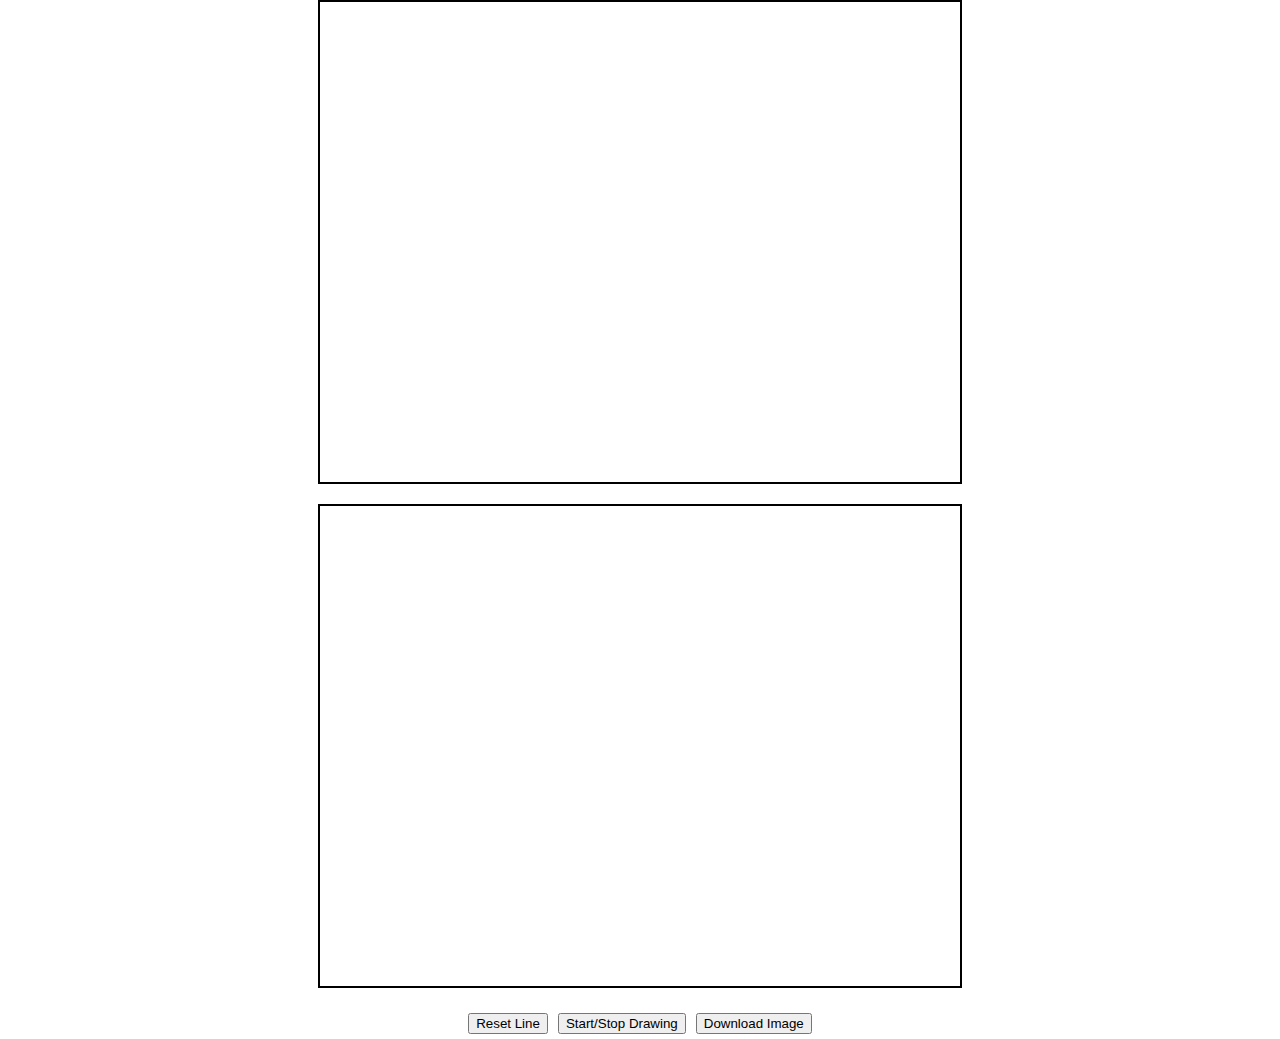
<file: index.html>
<!DOCTYPE html>
<html lang="en">
<head>
  <meta charset="UTF-8">
  <meta name="viewport" content="width=device-width, initial-scale=1.0">
  <title>Brightest Point History</title>
  <style>
    body {
      display: flex;
      flex-direction: column;
      align-items: center;
      height: 100vh;
      margin: 0;
    }

    canvas {
      border: 2px solid #000;
    }

    #info {
      margin-top: 10px;
    }

    #buttons {
      display: flex;
      margin-top: 10px;
    }

    button {
      margin: 5px;
    }

    #mirror-canvas {
      margin-top: 20px;
      border: 2px solid #000;
    }

    #mirror-video {
      position: absolute;
      opacity: 0.2; /* Adjust the opacity value to make it less visible */
      pointer-events: none; /* Disable pointer events on the mirror video */
    }
  </style>
</head>
<body>
  <canvas id="canvas" width="640" height="480" willReadFrequently="true"></canvas>
  <canvas id="mirror-canvas" width="640" height="480"></canvas>
  <div id="info"></div>
  <div id="buttons">
    <button id="reset-button">Reset Line</button>
    <button id="toggle-button">Start/Stop Drawing</button>
    <button id="download-button">Download Image</button>
  </div>

  <!-- Add a mirror video element -->
  <video id="mirror-video" autoplay></video>

  <script>
    const canvas = document.getElementById("canvas");
    const context = canvas.getContext("2d");
    const mirrorCanvas = document.getElementById("mirror-canvas");
    const mirrorContext = mirrorCanvas.getContext("2d");
    const mirrorVideo = document.getElementById("mirror-video");
    const infoDiv = document.getElementById("info");
    const resetButton = document.getElementById("reset-button");
    const toggleButton = document.getElementById("toggle-button");
    const downloadButton = document.getElementById("download-button");

    let path = [];
    let ambientBrightness = 0; // Initialize ambient brightness
    let isDrawing = false; // Flag to control drawing

    function calculateAmbientBrightness(imageData) {
      let sum = 0;
      for (let i = 0; i < imageData.length; i += 4) {
        const brightness = (imageData[i] + imageData[i + 1] + imageData[i + 2]) / 3;
        sum += brightness;
      }
      ambientBrightness = sum / (imageData.length / 4); // Calculate average brightness
    }

    function findBrightestPoint(imageData, threshold) {
      let brightestIndex = 0;
      let brightestValue = -1;

      for (let i = 0; i < imageData.length; i += 4) {
        const brightness = (imageData[i] + imageData[i + 1] + imageData[i + 2]) / 3;

        if (brightness > brightestValue && brightness > threshold) {
          brightestValue = brightness;
          brightestIndex = i / 4; // Convert index to pixel position
        }
      }

      const x = brightestIndex % canvas.width;
      const y = Math.floor(brightestIndex / canvas.width);

      return { x, y, brightness: brightestValue, rgb: [imageData[brightestIndex * 4], imageData[brightestIndex * 4 + 1], imageData[brightestIndex * 4 + 2]] };
    }

    function drawBrightestPoint(brightestPoint) {
      context.fillStyle = "black";
      context.beginPath();
      context.arc(brightestPoint.x, brightestPoint.y, 5, 0, Math.PI * 2);
      context.fill();

      // Connect consecutive points with a line
      path.push(brightestPoint);
      context.beginPath();
      context.moveTo(path[0].x, path[0].y);
      for (let i = 1; i < path.length; i++) {
        context.lineTo(path[i].x, path[i].y);
      }
      context.strokeStyle = "black";
      context.stroke();

      // Draw the line on the mirror canvas
      mirrorContext.clearRect(0, 0, mirrorCanvas.width, mirrorCanvas.height);
      mirrorContext.fillStyle = "black";
      mirrorContext.beginPath();
      mirrorContext.moveTo(path[0].x, path[0].y);
      for (let i = 1; i < path.length; i++) {
        mirrorContext.lineTo(path[i].x, path[i].y);
      }
      mirrorContext.strokeStyle = "black";
      mirrorContext.stroke();
    }

    function updateCanvas(video) {
      context.drawImage(video, 0, 0, canvas.width, canvas.height);

      const imageData = context.getImageData(0, 0, canvas.width, canvas.height).data;
      const dynamicThreshold = ambientBrightness * 1.8; // Increase the multiplier further

      calculateAmbientBrightness(imageData);

      const currentBrightestPoint = findBrightestPoint(imageData, dynamicThreshold);

      // Display coordinates and RGB values in real-time
      infoDiv.innerHTML = `Brightest Point: X=${currentBrightestPoint.x}, Y=${currentBrightestPoint.y}, RGB=[${currentBrightestPoint.rgb}]`;

      // Draw a point on the current brightest spot if above the dynamic threshold and drawing is enabled
      if (isDrawing && currentBrightestPoint.brightness > dynamicThreshold) {
        drawBrightestPoint(currentBrightestPoint);
      }
    }

    function startAnimationLoop(video) {
      requestAnimationFrame(function update() {
        updateCanvas(video);
        requestAnimationFrame(update);
      });
    }

    function initCamera() {
      navigator.mediaDevices.getUserMedia({ video: true })
        .then(function (stream) {
          // mirrorVideo.srcObject = stream; // Set the mirror video source
          mirrorVideo.play();

          const video = document.createElement("video");
          video.srcObject = stream;
          video.play();

          video.addEventListener("loadedmetadata", function () {
            canvas.width = video.videoWidth;
            canvas.height = video.videoHeight;
            document.body.appendChild(canvas);

            mirrorCanvas.width = video.videoWidth;
            mirrorCanvas.height = video.videoHeight;
            document.body.appendChild(mirrorCanvas);

            startAnimationLoop(video);
          });
        })
        .catch(function (error) {
          console.error("Error accessing the camera: ", error);
        });
    }

    function resetLine() {
      path = [];
      context.clearRect(0, 0, canvas.width, canvas.height);
      mirrorContext.clearRect(0, 0, mirrorCanvas.width, mirrorCanvas.height);
    }

    function toggleDrawing() {
      isDrawing = !isDrawing; // Toggle the drawing flag
    }

    function downloadImage() {
      const dataURL = mirrorCanvas.toDataURL("image/png");
      const a = document.createElement("a");
      a.href = dataURL;
      a.download = "mirror_canvas.png";
      a.click();
    }

    initCamera();

    resetButton.addEventListener("click", resetLine);
    toggleButton.addEventListener("click", toggleDrawing);
    downloadButton.addEventListener("click", downloadImage);

    const muteButton = document.getElementById("mute-button");
    
    // Set the video to be muted by default
    mirrorVideo.muted = true;

    function toggleMute() {
      // Mute/unmute logic (optional) goes here
    }

    muteButton.addEventListener("click", toggleMute);
  </script>
</body>
</html>
</file>
